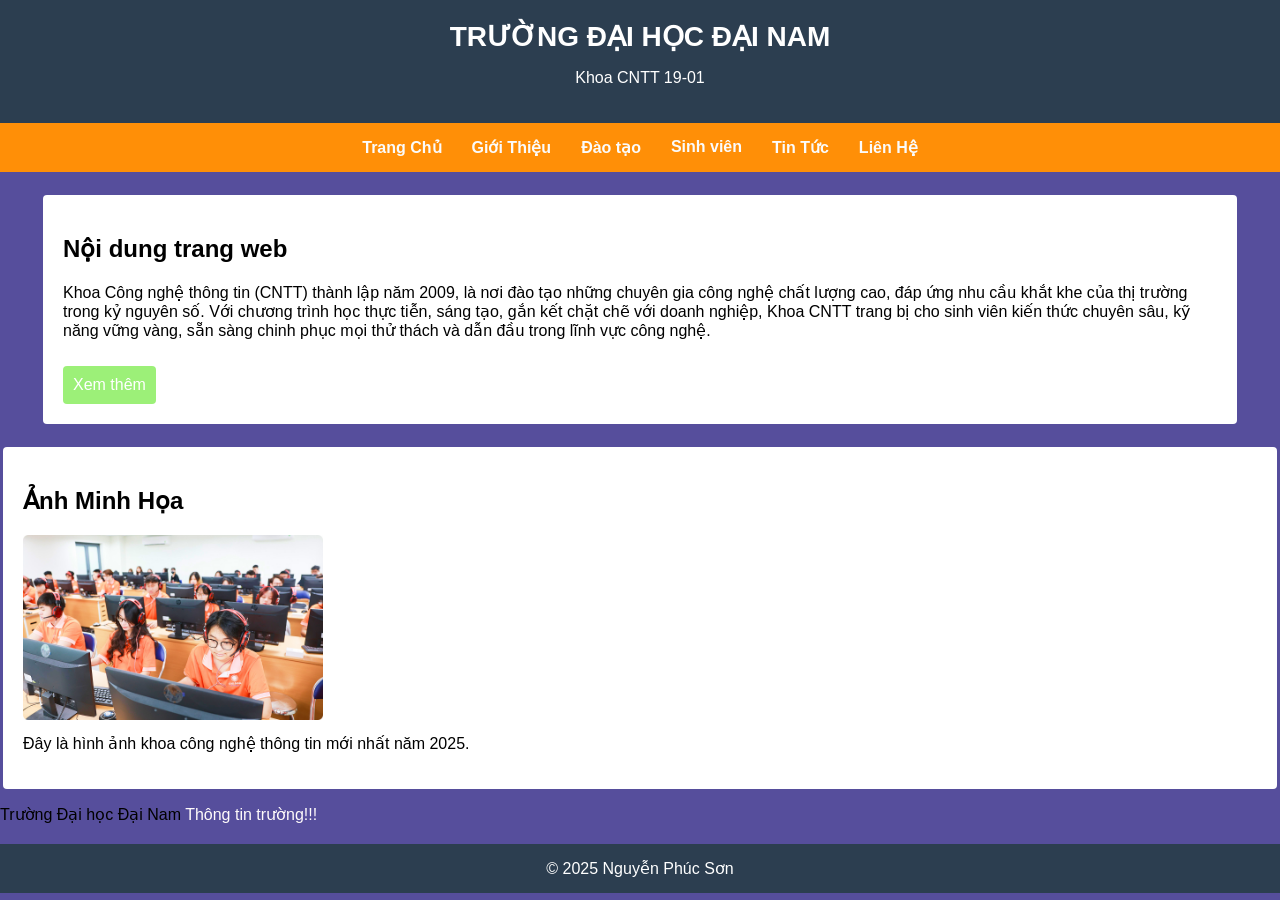
<file: index.html>
<!DOCTYPE html>
<html lang="en">
<head>
    <meta charset="UTF-8">
    <meta name="viewport" content="width=device-width, initial-scale=1.0">
    <title>Document</title>
    <link rel="stylesheet" href="style.css">
</head>
<body>
    <!-- header -->
    <div id="header">    
        <h1>TRƯỜNG ĐẠI HỌC ĐẠI NAM</h1>
    <p>Khoa CNTT 19-01</p>
</div>
<div id="menu">
        <ul>
            <li><a href="#">Trang Chủ</a></li>
            <li><a href="gioithieu.html">Giới Thiệu</a></li>

        <li>
            <a href="">Đào tạo</a>
            <ul>
                <li><a href="">Đại học</a></li>
                <li><a href="">Thạc sĩ</a></li>
                <li><a href="">Ngắn hạn</a></li>
            </ul>
        </li>
           <li>
            <a href="">Sinh viên</a>
            <ul>
                <li><a href="">Câu lạc bộ</a></li>
                <li><a href="">Học bổng</a></li>
                <li><a href="">Việc làm</a></li>
            </ul>
        </li>
            <li><a href="tintuc.html">Tin Tức</a></li>
            <li><a href="lienhe.html">Liên Hệ</a></li>            
        </ul>

    </div>
    <div id="main">
        <div id="content" class="box">
            <h2>Nội dung trang web</h2>
            <p>Khoa Công nghệ thông tin (CNTT) thành lập năm 2009, là nơi đào tạo những chuyên gia công nghệ chất lượng cao, đáp ứng nhu cầu khắt khe của thị trường trong kỷ nguyên số. Với chương trình học thực tiễn, sáng tạo, gắn kết chặt chẽ với doanh nghiệp, Khoa CNTT trang bị cho sinh viên kiến thức chuyên sâu, kỹ năng vững vàng, sẵn sàng chinh phục mọi thử thách và dẫn đầu trong lĩnh vực công nghệ.
            </p>
            <a href="" class="btn">Xem thêm</a>
        </div>
    </div>
    <div class="box image-box">
            <h2>Ảnh Minh Họa</h2>
            <img src="img2/image (5).jpg" alt="" width="300">
            <p style="color:#000000; margin-top:10px;">
                Đây là hình ảnh khoa công nghệ thông tin mới nhất năm 2025.
            </p>
        </div>
    <div class="linklegit">
    
    <p>Trường Đại học Đại Nam
     <a href="https://dainam.edu.vn/vi/khoa/khoa-cong-nghe-thong-tin" target="_blank">Thông tin trường!!!</a>   
    </p>
    
</div>
    <div id="footer">
        <!-- footer -->
         <p>&copy; 2025 Nguyễn Phúc Sơn</p>
    </div>

</body>
</html>
</file>
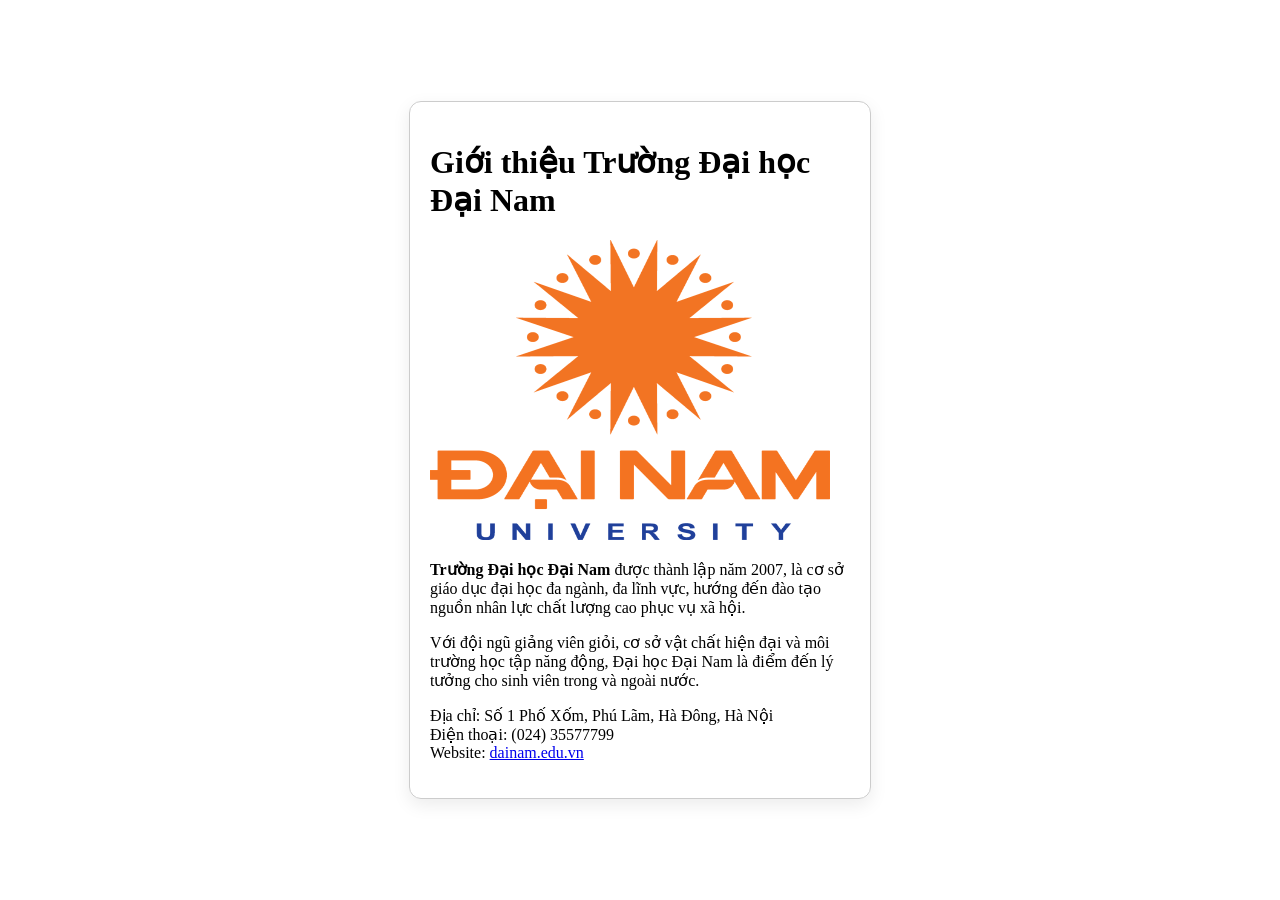
<file: gioithieu.html>
<!doctype html>
<html lang="vi">
<head>
  <meta charset="utf-8">
  <meta name="viewport" content="width=device-width,initial-scale=1">
  <title>Giới thiệu - Đại học Đại Nam</title>
<style>
  body {
    margin: 0;
    height: 100vh;
    display: flex;
    justify-content: center;
    align-items: center;
  }
</style>
</head>
<body style="background-color: rgb(255, 255, 255);">
    <div style="max-width:420px;margin:80px auto;border:1px solid #ccc;padding:20px;border-radius:12px;box-shadow:0 6px 18px rgba(0,0,0,0.08)">
  <div class="container">
    <h1>Giới thiệu Trường Đại học Đại Nam</h1>
    
    <img src="img2/logo.jpg" alt="Đại học Đại Nam" width="400px" height="300px" >
    <p><strong>Trường Đại học Đại Nam</strong> được thành lập năm 2007, là cơ sở giáo dục đại học đa ngành, đa lĩnh vực, hướng đến đào tạo nguồn nhân lực chất lượng cao phục vụ xã hội.</p>
    <p>Với đội ngũ giảng viên giỏi, cơ sở vật chất hiện đại và môi trường học tập năng động, Đại học Đại Nam là điểm đến lý tưởng cho sinh viên trong và ngoài nước.</p>
    <p>Địa chỉ: Số 1 Phố Xốm, Phú Lãm, Hà Đông, Hà Nội<br>
    Điện thoại: (024) 35577799<br>
    Website: <a href="https://dainam.edu.vn" target="_blank">dainam.edu.vn</a></p>
  </div>
    </div>
</body>
</html>
</file>
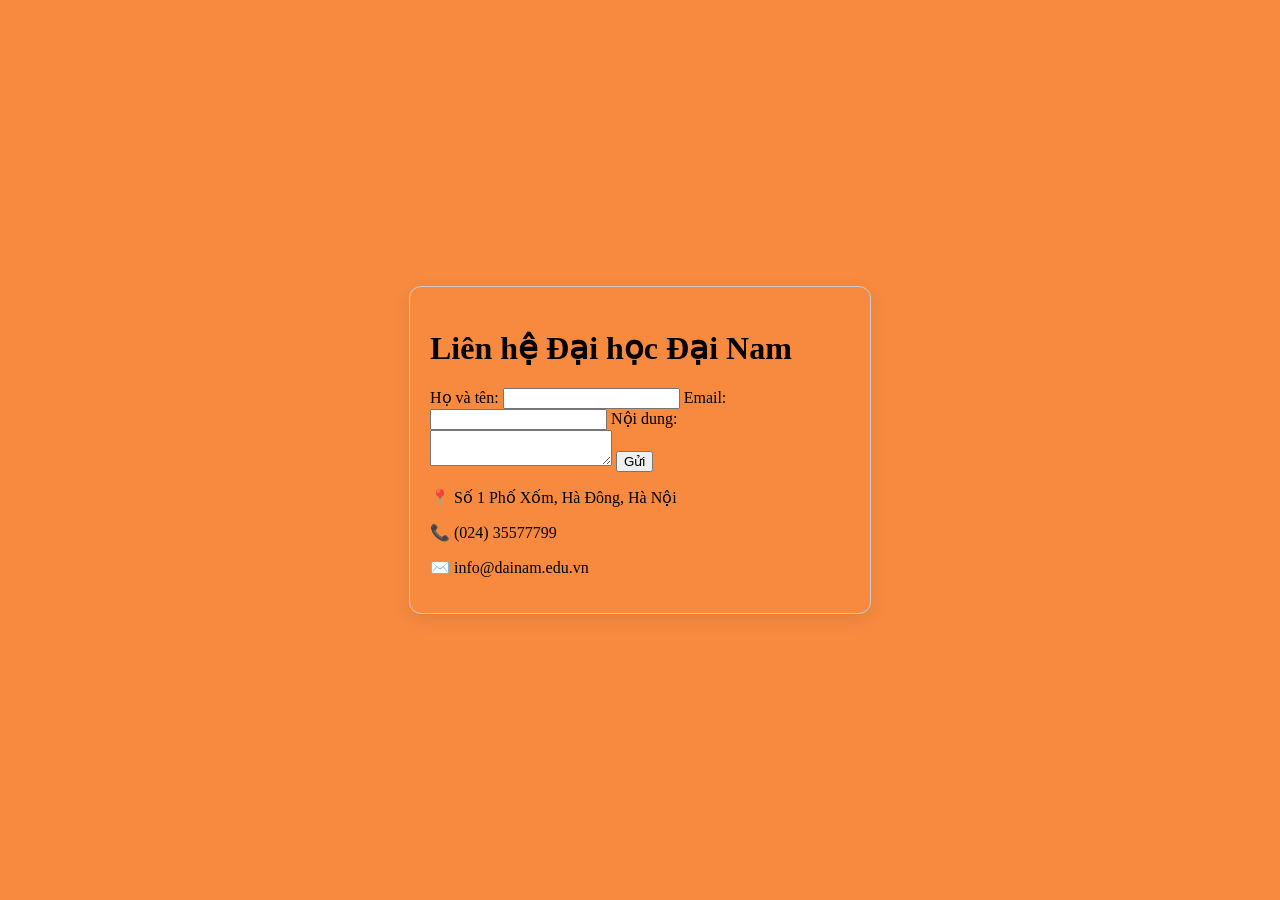
<file: lienhe.html>
<!doctype html>
<html lang="vi">
<head>
  <meta charset="utf-8">
  <meta name="viewport" content="width=device-width,initial-scale=1">
  <title>Liên hệ - Đại học Đại Nam</title>
 <style>
  body {
    margin: 0;
    height: 100vh;
    display: flex;
    justify-content: center;
    align-items: center;
  }
  
</style>
</head>
<body style="background-color: rgb(248, 138, 64);">   
    <div style="max-width:420px;margin:80px auto;border:1px solid #ccc;padding:20px;border-radius:12px;box-shadow:0 6px 18px rgba(0,0,0,0.08)">
  <div class="container">
    <h1>Liên hệ Đại học Đại Nam</h1>
    <form>
      <label>Họ và tên:</label>
      <input type="text" required>
      <label>Email:</label>
      <input type="email" required>
      <label>Nội dung:</label>
      <textarea required></textarea>
      <button type="submit">Gửi</button>
    </form>
    <div class="info">
      <p>📍 Số 1 Phố Xốm, Hà Đông, Hà Nội</p>
      <p>📞 (024) 35577799</p>
      <p>✉️ info@dainam.edu.vn</p>
    </div>
  </div>
</div>
</body>
</html>
</file>
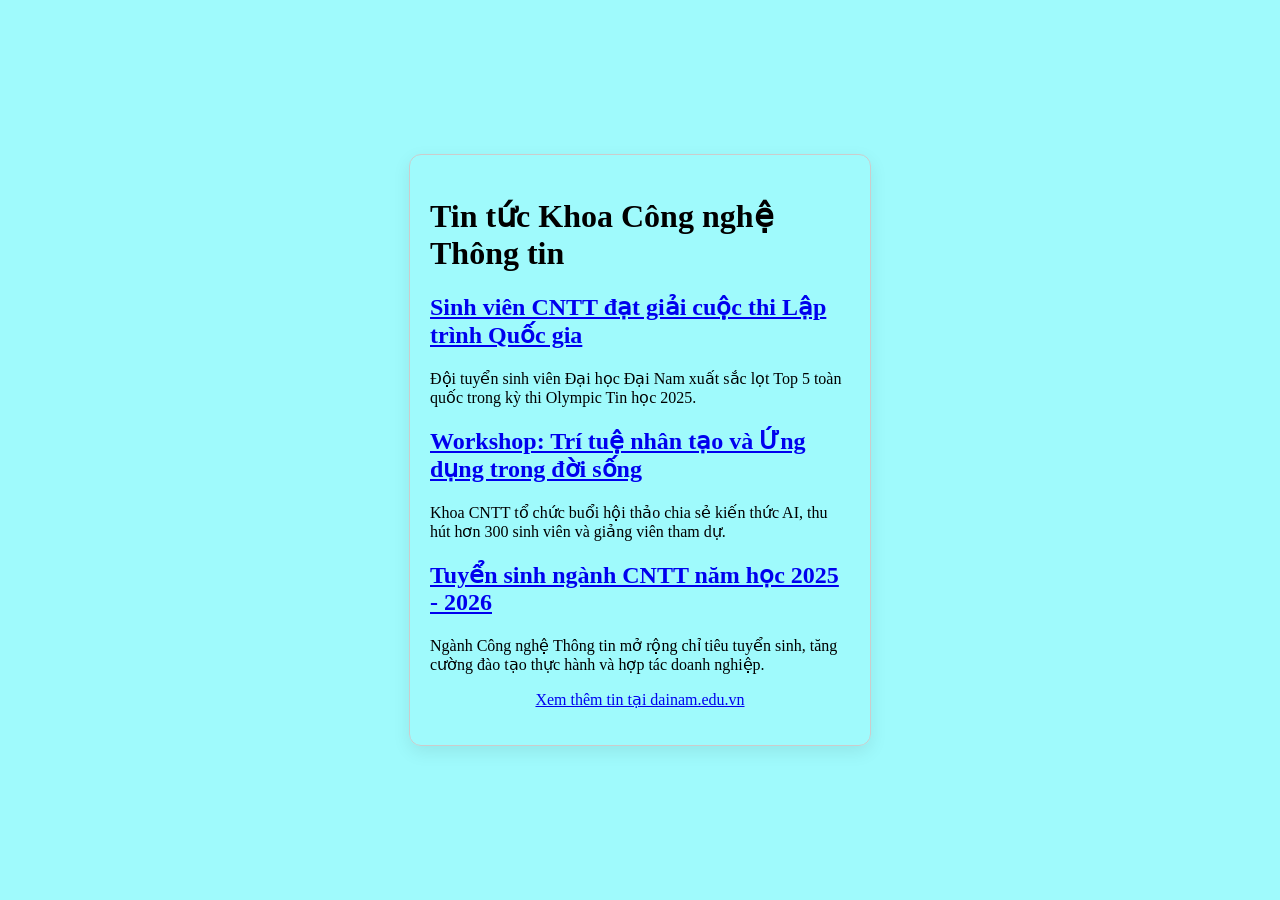
<file: tintuc.html>
<!doctype html>
<html lang="vi">
<head>
  <meta charset="utf-8">
  <meta name="viewport" content="width=device-width,initial-scale=1">
  <title>Tin tức Khoa CNTT - Đại học Đại Nam</title>
 <style>
  body {
    margin: 0;
    height: 100vh;
    display: flex;
    justify-content: center;
    align-items: center;
  }
</style>
</head>
<body style="background-color: rgb(159, 250, 252);">
    <div style="max-width:420px;margin:80px auto;border:1px solid #ccc;padding:20px;border-radius:12px;box-shadow:0 6px 18px rgba(0,0,0,0.08)">
  <div class="container">
    <h1>Tin tức Khoa Công nghệ Thông tin</h1>

    <div class="news">
      <h2><a href="#">Sinh viên CNTT đạt giải cuộc thi Lập trình Quốc gia</a></h2>
      <p>Đội tuyển sinh viên Đại học Đại Nam xuất sắc lọt Top 5 toàn quốc trong kỳ thi Olympic Tin học 2025.</p>
    </div>

    <div class="news">
      <h2><a href="#">Workshop: Trí tuệ nhân tạo và Ứng dụng trong đời sống</a></h2>
      <p>Khoa CNTT tổ chức buổi hội thảo chia sẻ kiến thức AI, thu hút hơn 300 sinh viên và giảng viên tham dự.</p>
    </div>

    <div class="news">
      <h2><a href="#">Tuyển sinh ngành CNTT năm học 2025 - 2026</a></h2>
      <p>Ngành Công nghệ Thông tin mở rộng chỉ tiêu tuyển sinh, tăng cường đào tạo thực hành và hợp tác doanh nghiệp.</p>
    </div>

    <p style="text-align:center;margin-top:15px;">
      <a href="https://dainam.edu.vn" target="_blank">Xem thêm tin tại dainam.edu.vn</a>
    </p>
  </div>
    </div>
</body>
</html>
</file>
<file: style.css>
body {
  font-family: Arial, Helvetica, sans-serif;
  background-color: #564e9c;
  margin: 0;
  padding: 0;
}
a {
  text-decoration: none;
  color: rgb(255, 251, 251);
}
.box {
  background-color: rgb(255, 255, 255);
  padding: 20px;
  margin: 3px;
  border-radius: 4px;
}
.title {
  margin-top: 0;
  color: #000000;
}
.btn {
  padding: 10px;
  background-color: rgb(156, 240, 120);
  color: white;
  border-radius: 4px;
  margin-top: 10px;
  display: inline-block;
  transition: background 0.3s;
}
.btn:hover {
  background-color: green;
}
#menu {
  background-color: #ff8f07;
}
#menu ul {
  list-style: none;
  margin: 0;
  padding: 0;
  display: flex;
  justify-content: center;
  left: 100%;
}
#menu ul > li {
  position: relative;
}
#menu > ul > li > a {
  display: block;
  padding: 15px;
  text-decoration: none;
  font-weight: 600;
  transition: background 0.3s;
  color: rgb(251, 251, 251);
}
#menu ul li:hover {
  background-color: green;
}
#menu > ul > li > a:hover {
  background-color: #00ff08;
}
#menu ul ul {
  position: absolute;
  top: 100;
  left: 0;
  background-color: #2c3e50;
  flex-direction: column;
  display: none;
  min-width: 200px;
}
#menu ul li > .sp::after {
  content: "▼";
  font-size: 0.3cm;
}
#menu ul li > .dv::after {
  content: "▼";
  font-size: 0.3cm;
}
#menu ul li > .tt::after {
  content: "▼";
  font-size: 0.3cm;
}
#menu ul li > .lh::after {
  content: "▼";
  font-size: 0.3cm;
}
#menu ul ul li li a {
  padding: 10px 15px;
  color: #f9f9f9;
}
#menu ul li:hover > ul {
  display: flex;
}
#menu ul li li > .dt::after {
  content: "▶";
  float: right;
  font-size: 0.3cm;
}
#menu ul ul ul {
  position: absolute;
  top: 0;
  left: 100%;
  background-color: #2c3e50;
  display: none;
}
#main {
  display: flex;
  max-width: 1200px;
  margin: 20px auto;
  gap: 20px;
}
#content {
  flex: 3;
}
#sidebar {
  flex: 1;
}
#footer {
  background-color: #2c3e50;
  color: white;
  text-align: center;
  padding: 15px 0;
  margin-top: 20px;
}
#footer p {
  margin: 0;
  text-align: center;
}
#header {
  background-color: #2c3e50;
  color: white;
  text-align: center;
  padding: 20px;
}
#header h1 {
  margin: 0;
  font-size: 28px;
}
</file>
